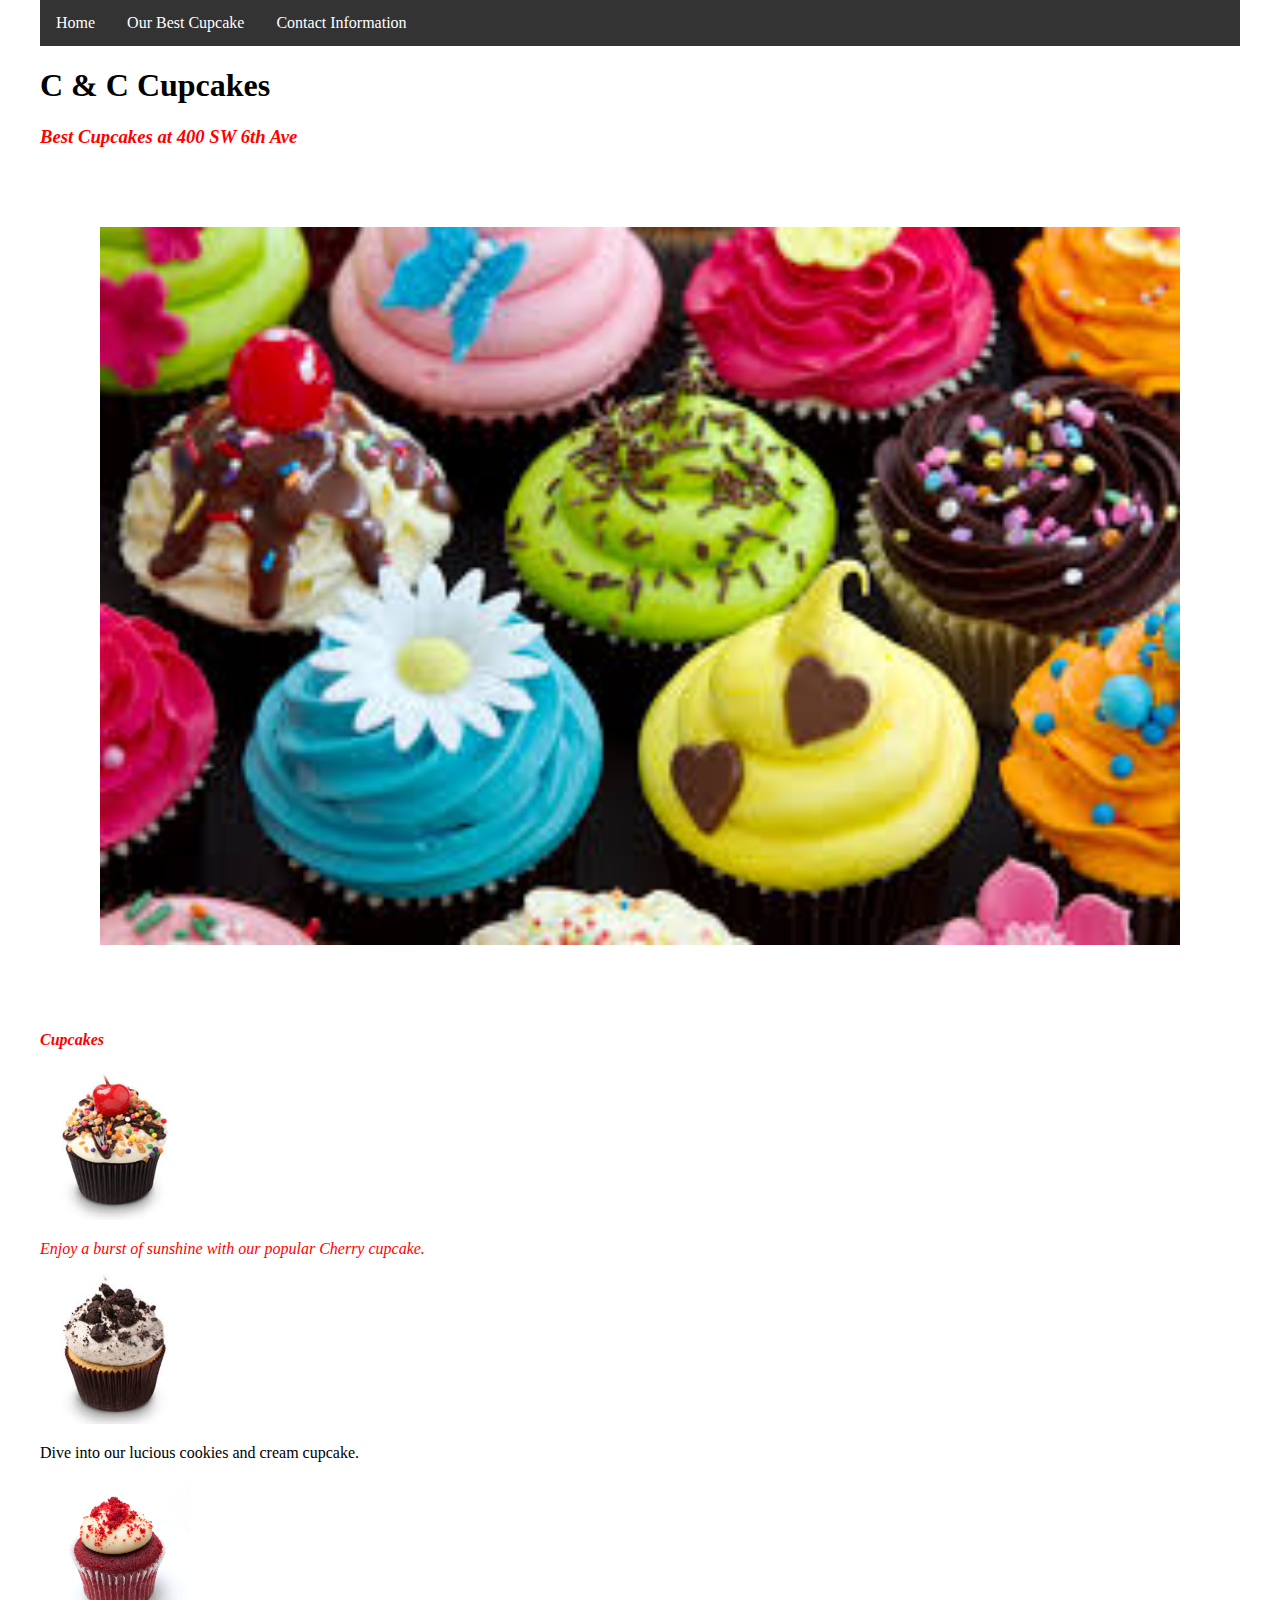
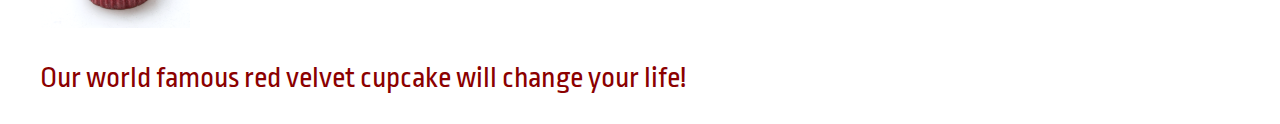
<file: index.html>
<!DOCTYPE html>
<html>
  <head>
    <link href="css/styles.css" rel="stylesheet" type="text/css">
    <link href="https://fonts.googleapis.com/css?family=Ropa+Sans" rel="stylesheet">
    <title>C &amp C Cupcakes</title>
  </head>
  <body>
    <ul class="navbar">
      <li class="navbar"><a href="index.html">Home</a></li>
      <li><a href="best-cupcake.html">Our Best Cupcake</a></li>
      <li><a href="contact-info.html">Contact Information</a></li>
    </ul>
    <h1>C &amp C Cupcakes</h1>
    <h3 class="flashy">Best Cupcakes at 400 SW 6th Ave</h3>
    <img src="img/splash-page-cc.jpeg" alt="The Cupcake Shop Splash Page" class="splash-image">
    <h4 class="flashy">Cupcakes</h4>
    <img src="img/cherry-top-cc.jpeg" alt="Cupcake with cherry on top" class="cc-demo">
    <p class="flashy">Enjoy a burst of sunshine with our popular Cherry cupcake.</p>
    <img src="img/cookies-cream-cc.jpeg" alt="Cookies and cream cupcake" class="cc-demo">
    <p>Dive into our lucious cookies and cream cupcake.</p>
    <img src="img/red-velvet-cc.jpeg" alt="Red velvet cupcake" class="cc-demo">
    <p class="best">Our world famous red velvet cupcake will change your life!</p>
  </body>
</html>
</file>
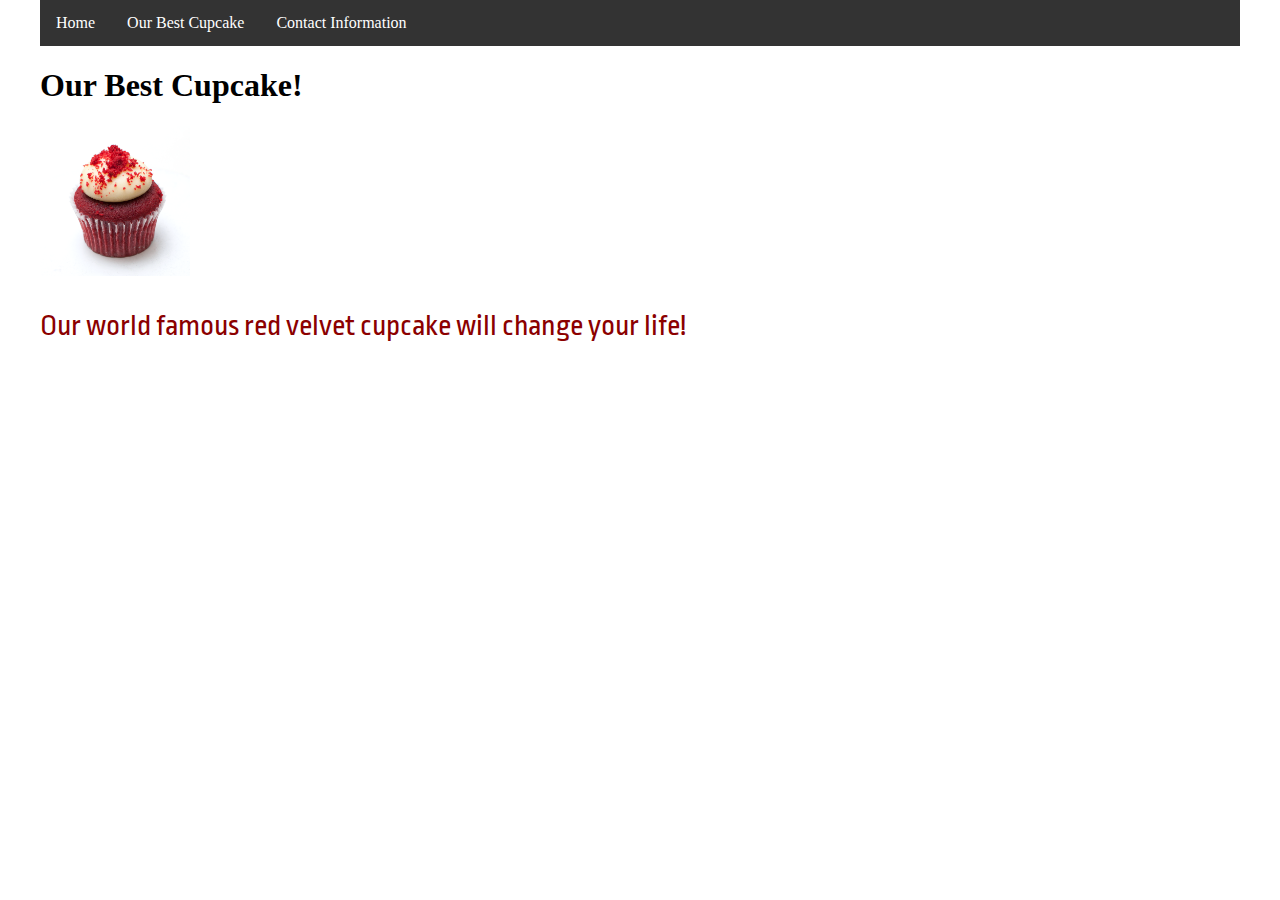
<file: best-cupcake.html>
<!DOCTYPE html>
<html>
  <head>
    <link href="css/styles.css" rel="stylesheet" type="text/css">
    <link href="https://fonts.googleapis.com/css?family=Ropa+Sans" rel="stylesheet">
    <title>C &amp C Cupcakes</title>
  </head>
  <body>
    <ul class="navbar">
      <li class="navbar"><a href="index.html">Home</a></li>
      <li><a href="best-cupcake.html">Our Best Cupcake</a></li>
      <li><a href="contact-info.html">Contact Information</a></li>
    </ul>
    <h1>Our Best Cupcake!</h1>
    <img src="img/red-velvet-cc.jpeg" alt="Red velvet cupcake" class="cc-demo">
    <p class="best">Our world famous red velvet cupcake will change your life!</p>
  </body>
</html>
</file>
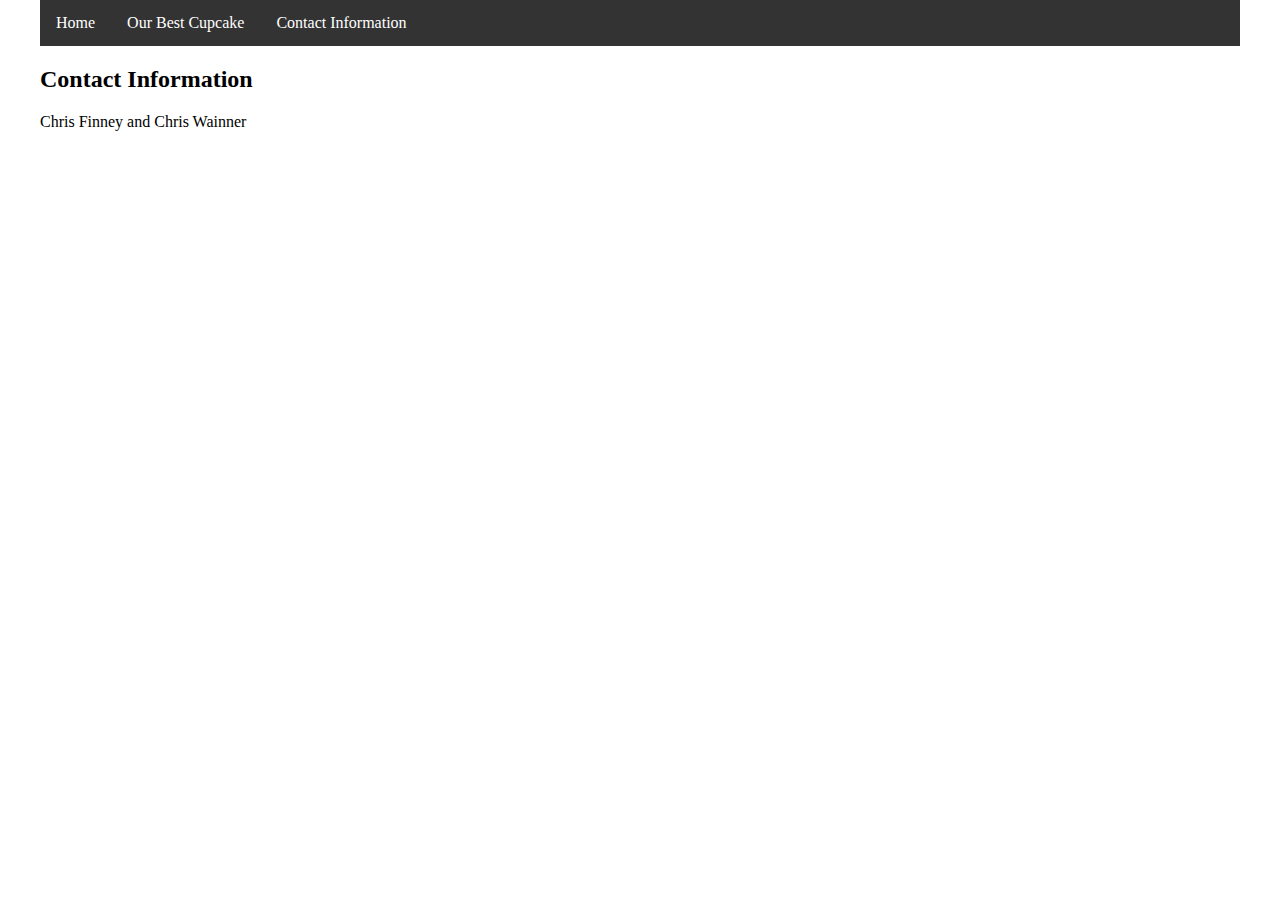
<file: contact-info.html>
<!DOCTYPE html>
<html>
  <head>
    <link href="css/styles.css" rel="stylesheet" type="text/css">
    <title>C &amp C Cupcakes</title>
  </head>
  <body>
    <ul class="navbar">
      <li class="navbar"><a href="index.html">Home</a></li>
      <li><a href="best-cupcake.html">Our Best Cupcake</a></li>
      <li><a href="contact-info.html">Contact Information</a></li>
    </ul>
    <h2>Contact Information</h2>
    <p>Chris Finney and Chris Wainner<p>
  </body>
</html>
</file>
<file: css/styles.css>
body {
  width: 1200px;
  margin: auto;
}

ul.navbar{
  list-style-type: none;
  margin: 0;
  padding: 0;
  overflow: hidden;
  background-color: #333;
}

ul.navbar li{
  float: left;
}

ul.navbar a{
  display: block;
  color: white;
  text-align: center;
  padding: 14px 16px;
  text-decoration: none;
}

ul.navbar a:hover{
  background-color: #111;
}

.splash-image {
  width: 90%;
  margin: 5%;
}

.flashy{
  font-style: italic;
  color: red;
}

.cc-demo{
  width: 150px;
  height: 150px;
}

.best{
  font-family: 'Ropa Sans', sans-serif;
  font-size: 30px;
  color: darkred;
}
</file>
